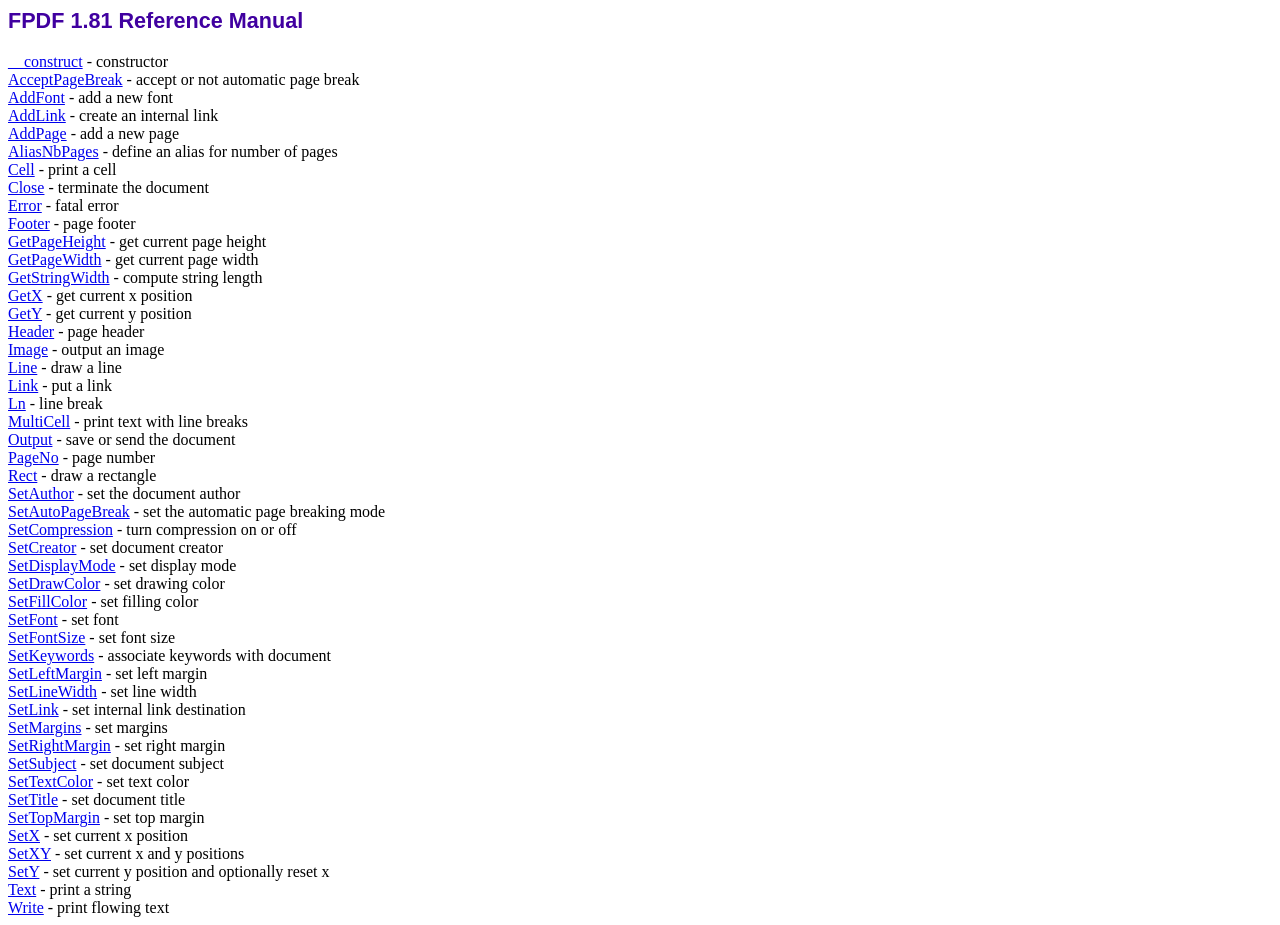
<file: myreceipt/fpdf/doc/index.htm>
<!DOCTYPE html PUBLIC "-//W3C//DTD HTML 4.01 Transitional//EN">
<html>
<head>
<meta http-equiv="Content-Type" content="text/html; charset=ISO-8859-1">
<title>FPDF 1.81 Reference Manual</title>
<link type="text/css" rel="stylesheet" href="../fpdf.css">
</head>
<body>
<h1>FPDF 1.81 Reference Manual</h1>
<a href="__construct.htm">__construct</a> - constructor<br>
<a href="acceptpagebreak.htm">AcceptPageBreak</a> - accept or not automatic page break<br>
<a href="addfont.htm">AddFont</a> - add a new font<br>
<a href="addlink.htm">AddLink</a> - create an internal link<br>
<a href="addpage.htm">AddPage</a> - add a new page<br>
<a href="aliasnbpages.htm">AliasNbPages</a> - define an alias for number of pages<br>
<a href="cell.htm">Cell</a> - print a cell<br>
<a href="close.htm">Close</a> - terminate the document<br>
<a href="error.htm">Error</a> - fatal error<br>
<a href="footer.htm">Footer</a> - page footer<br>
<a href="getpageheight.htm">GetPageHeight</a> - get current page height<br>
<a href="getpagewidth.htm">GetPageWidth</a> - get current page width<br>
<a href="getstringwidth.htm">GetStringWidth</a> - compute string length<br>
<a href="getx.htm">GetX</a> - get current x position<br>
<a href="gety.htm">GetY</a> - get current y position<br>
<a href="header.htm">Header</a> - page header<br>
<a href="image.htm">Image</a> - output an image<br>
<a href="line.htm">Line</a> - draw a line<br>
<a href="link.htm">Link</a> - put a link<br>
<a href="ln.htm">Ln</a> - line break<br>
<a href="multicell.htm">MultiCell</a> - print text with line breaks<br>
<a href="output.htm">Output</a> - save or send the document<br>
<a href="pageno.htm">PageNo</a> - page number<br>
<a href="rect.htm">Rect</a> - draw a rectangle<br>
<a href="setauthor.htm">SetAuthor</a> - set the document author<br>
<a href="setautopagebreak.htm">SetAutoPageBreak</a> - set the automatic page breaking mode<br>
<a href="setcompression.htm">SetCompression</a> - turn compression on or off<br>
<a href="setcreator.htm">SetCreator</a> - set document creator<br>
<a href="setdisplaymode.htm">SetDisplayMode</a> - set display mode<br>
<a href="setdrawcolor.htm">SetDrawColor</a> - set drawing color<br>
<a href="setfillcolor.htm">SetFillColor</a> - set filling color<br>
<a href="setfont.htm">SetFont</a> - set font<br>
<a href="setfontsize.htm">SetFontSize</a> - set font size<br>
<a href="setkeywords.htm">SetKeywords</a> - associate keywords with document<br>
<a href="setleftmargin.htm">SetLeftMargin</a> - set left margin<br>
<a href="setlinewidth.htm">SetLineWidth</a> - set line width<br>
<a href="setlink.htm">SetLink</a> - set internal link destination<br>
<a href="setmargins.htm">SetMargins</a> - set margins<br>
<a href="setrightmargin.htm">SetRightMargin</a> - set right margin<br>
<a href="setsubject.htm">SetSubject</a> - set document subject<br>
<a href="settextcolor.htm">SetTextColor</a> - set text color<br>
<a href="settitle.htm">SetTitle</a> - set document title<br>
<a href="settopmargin.htm">SetTopMargin</a> - set top margin<br>
<a href="setx.htm">SetX</a> - set current x position<br>
<a href="setxy.htm">SetXY</a> - set current x and y positions<br>
<a href="sety.htm">SetY</a> - set current y position and optionally reset x<br>
<a href="text.htm">Text</a> - print a string<br>
<a href="write.htm">Write</a> - print flowing text<br>
</body>
</html>
</file>
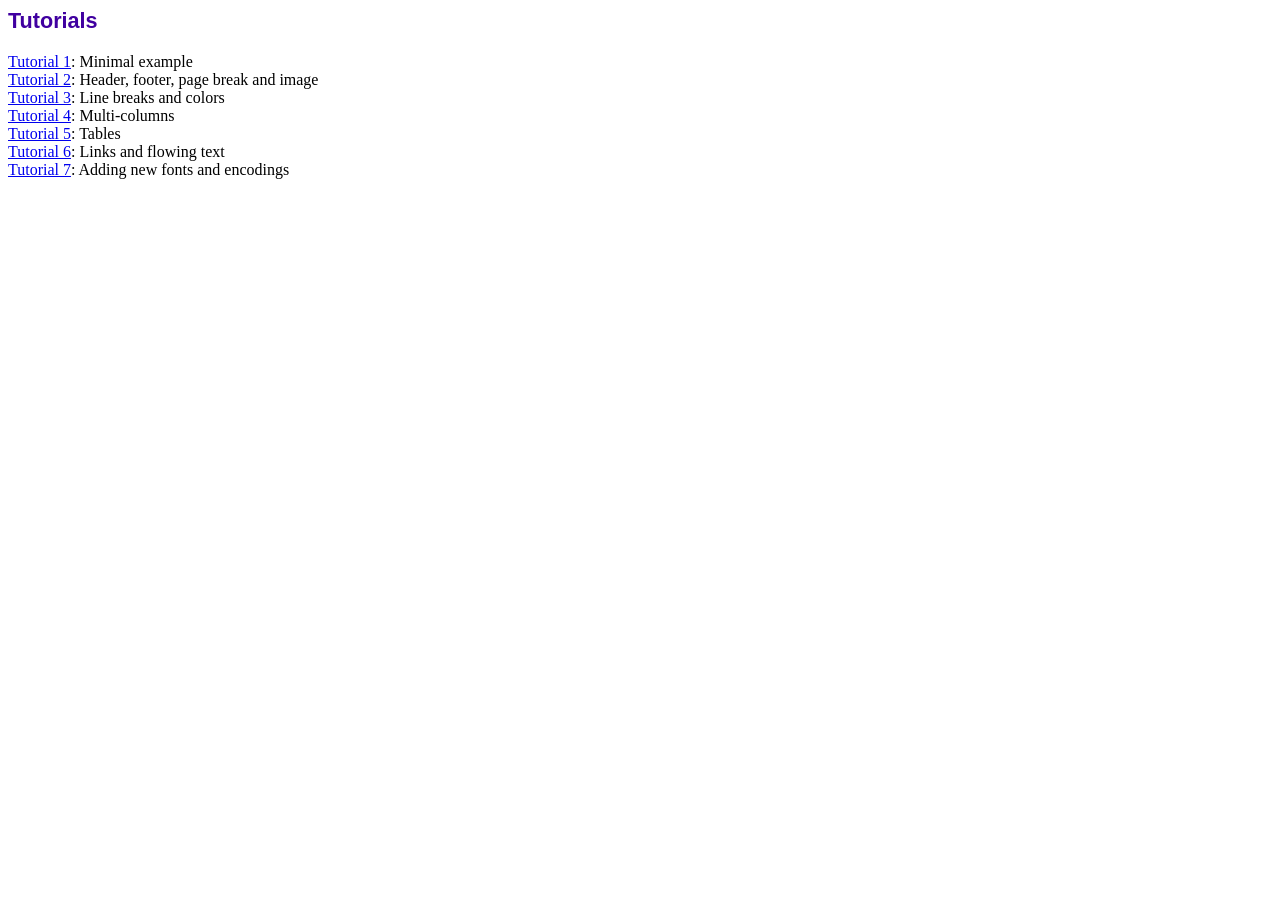
<file: myreceipt/fpdf/tutorial/index.htm>
<!DOCTYPE html PUBLIC "-//W3C//DTD HTML 4.01 Transitional//EN">
<html>
<head>
<meta http-equiv="Content-Type" content="text/html; charset=ISO-8859-1">
<title>Tutorials</title>
<link type="text/css" rel="stylesheet" href="../fpdf.css">
</head>
<body>
<h1>Tutorials</h1>
<ul style="list-style-type:none; margin-left:0; padding-left:0">
<li><a href="tuto1.htm">Tutorial 1</a>: Minimal example</li>
<li><a href="tuto2.htm">Tutorial 2</a>: Header, footer, page break and image</li>
<li><a href="tuto3.htm">Tutorial 3</a>: Line breaks and colors</li>
<li><a href="tuto4.htm">Tutorial 4</a>: Multi-columns</li>
<li><a href="tuto5.htm">Tutorial 5</a>: Tables</li>
<li><a href="tuto6.htm">Tutorial 6</a>: Links and flowing text</li>
<li><a href="tuto7.htm">Tutorial 7</a>: Adding new fonts and encodings</li>
</ul>
</body>
</html>
</file>
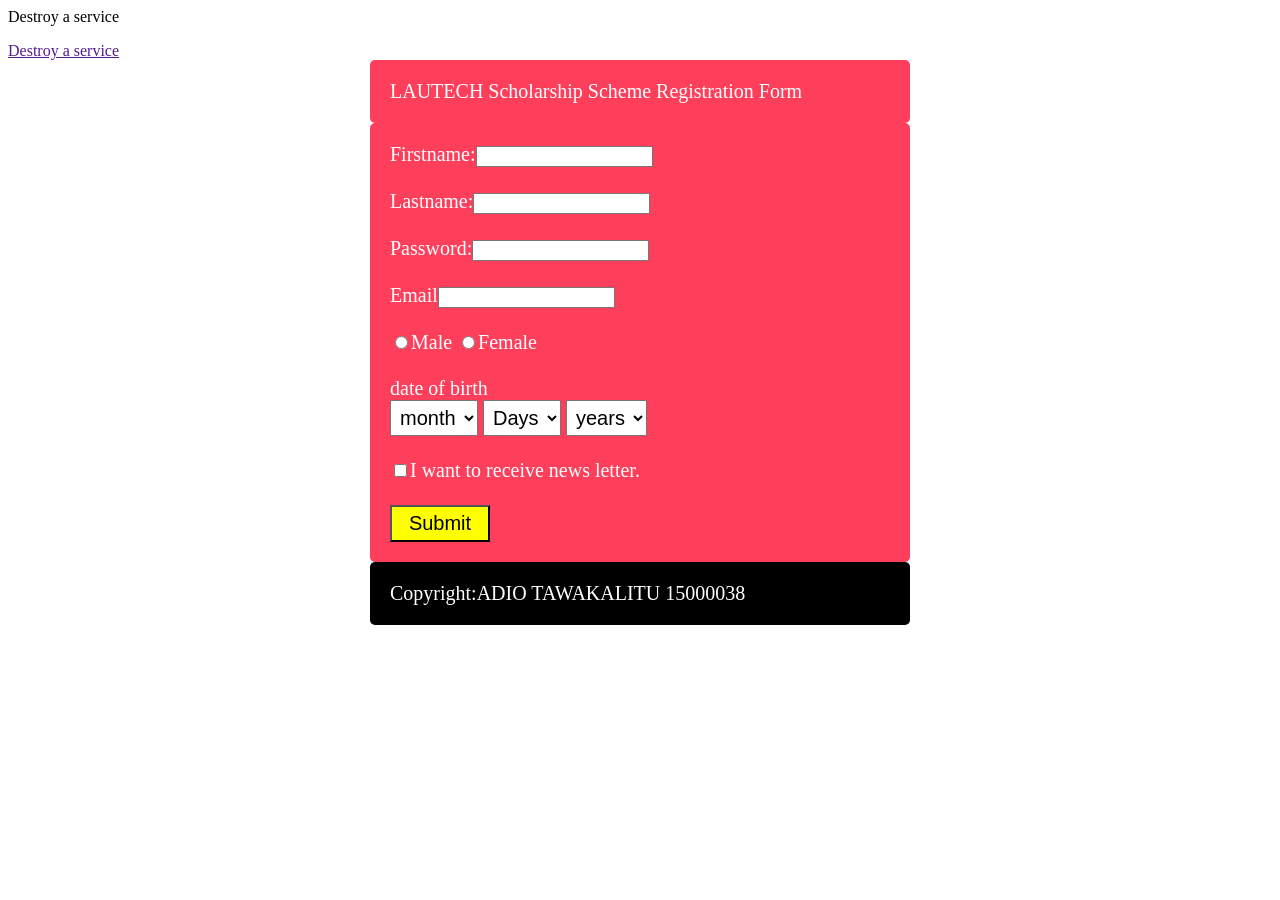
<file: phptests/form.html>
<div class="card">
    <div class="card-body">
      <p class="card-text">Destroy a service<i class="fa fa-chevron-right"></i></p>
       <div class="list-group">
 
              <a href="" class="list-group-item d-flex justify-content-between align-items-center list-group-item-action ">
             Destroy a service
              <span class="badge badge-primary badge-pill"><i class="fa fa-chevron-right"></i></span>
 
              </a>
              </div>
    </div>
  </div>
<!DOCTYPE html>
<html>
<head>
	<title>form</title>
	<style type="text/css">
	   #a{width: 500px;margin: auto;padding: 20px;background-color: #FE3F5B;font-size: 20px;font-family: verdana;color: white;border-radius: 5px}
		form{width: 500px;margin: auto;padding: 20px;background-color: #FE3F5B;font-size: 20px;font-family: verdana;color: white;border-radius: 5px}
		input[tpye=text]{
			width: 50px;padding: 5px;font-size: 18px;
		}
		input[type=submit]{
			padding:5px;
			font-size: 20px;
            background: yellow;
            width: 100px;

		}
		select{font-size: 20px;padding: 5px;}
		#b{width: 500px;margin: auto;padding: 20px;background-color: black;font-size: 20px;font-family: verdana;color: white;border-radius: 5px}
       
	</style>
</head>
<body>
   <div id="c">
   <nav id="a">LAUTECH Scholarship Scheme Registration Form</nav>
  <form action="process1.php" method="post">
     
  	 Firstname:<input type="name" name="fname" pattern="[A-Z a-z 0-9]{3,20}"><br><br>
  	 Lastname:<input type="name" name="Lname" pattern="[A-Z a-z 0-9]{3,20}"><br><br>
  	 Password:<input type="password" name="pwd" pattern="[(?=*\d) (?=*[a-z]) (?=*[A-Z]) {8}]"><br><br>
  	
  	Email<input type="email" name="email" pattern="[\w-]+(?:\.[\w-]+)*)@((?:[\w-]+\.)*\w[\w-]{0,66})\.([a-z]{2,6}(?:\.[a-z]{2})?)"><br><br>

  	 <input type="radio" name="sex" value="male">Male
   		<input type="radio" name="sex" value="female">Female<br><br>
  	 date of birth<br>
  	 <select name="month">
  	 <option value="month">month</option>
  	 <option value="jan">Jan</option>
  	 <option value="feb">feb</option>
  	 <option value="mar">mar</option>	
  	 </select>
    <select name="days">
    	<option value="days">Days</option>
    	<option value="1">1</option>
    	<option value="1">2</option>
    	<option value="1">3</option>
    	<option value="1">4</option>
    </select>
    <select name="years">
    	<option value="years">years</option>
    	<option value="2000">2000</option>
    	<option value="2001">2001</option>
    	<option value="2002">2002</option>
    	<option value="2003">2003</option>
    </select><br><br>
    <input type="checkbox" >I want to receive news letter.<br><br>
    <input type="submit" class="button2" >
   
  </form>
  <div id="b">Copyright:ADIO TAWAKALITU 15000038</div>
  </div>

</body>
<script type="text/javascript">
	//(?=*\d) (?=*[a-z]) (?=*[A-Z]) {8}"
</script>
</html>
</file>
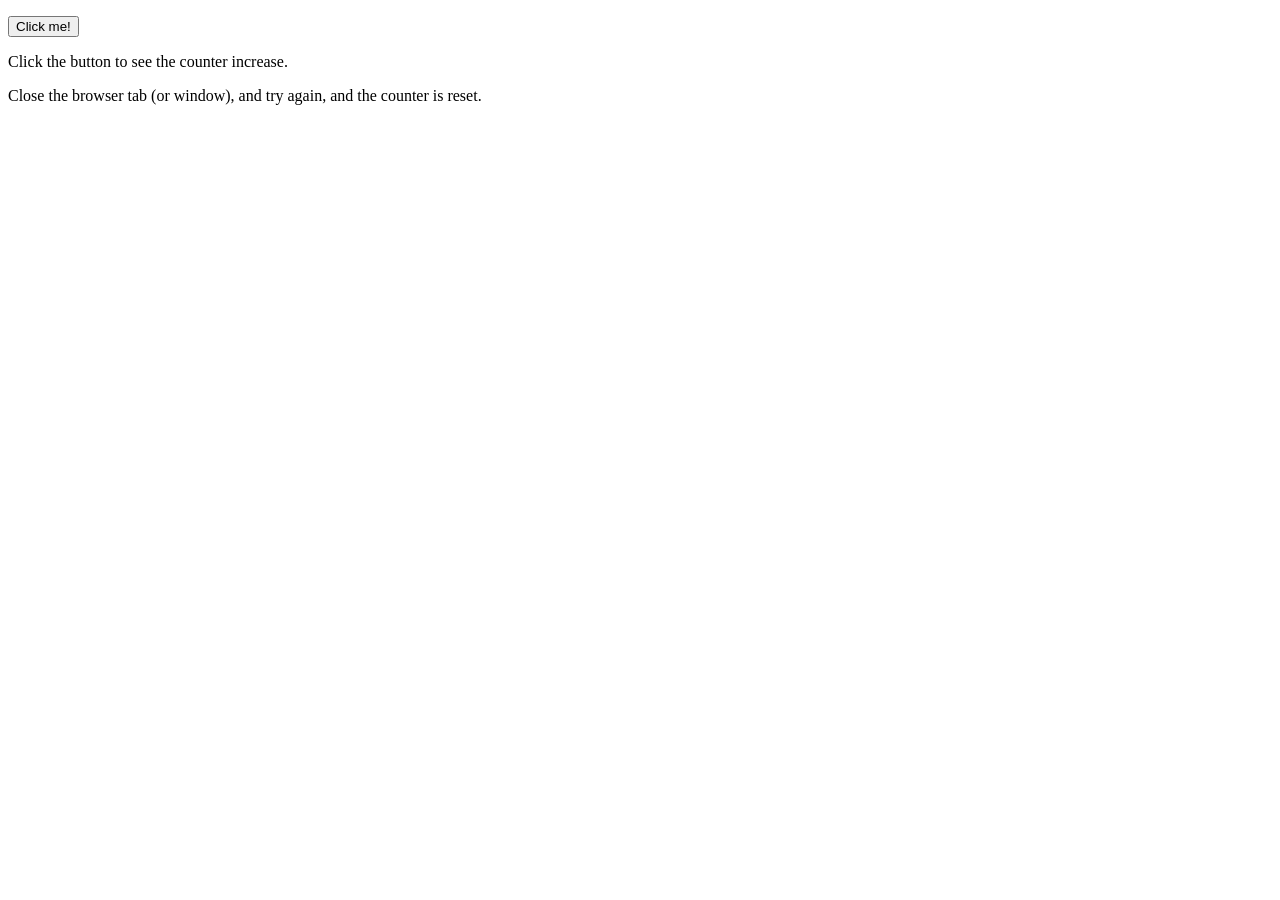
<file: phptests/localstorage.html>
<!DOCTYPE html>
<html>
<head>
	<title></title>
</head>
<body>
   <p><button onclick="clickCounter()" type="button">Click me!</button></p>
<div id="result"></div>
<p>Click the button to see the counter increase.</p>
<p>Close the browser tab (or window), and try again, and the counter is reset.</p>
<script>
function clickCounter() {
    if(typeof(Storage) !== "undefined") {
        if (sessionStorage.clickcount) {
            sessionStorage.clickcount = Number(sessionStorage.clickcount)+1;
        } else {
            sessionStorage.clickcount = 1;
        }
        document.getElementById("result").innerHTML = "You have clicked the button " + sessionStorage.clickcount + " time(s) in this session.";
    } else {
        document.getElementById("result").innerHTML = "Sorry, your browser does not support web storage...";
    }
}
</script>
</body>
</html>
</file>
<file: myreceipt/fpdf/fpdf.css>
body {font-family:"Times New Roman",serif}
h1 {font:bold 135% Arial,sans-serif; color:#4000A0; margin-bottom:0.9em}
h2 {font:bold 95% Arial,sans-serif; color:#900000; margin-top:1.5em; margin-bottom:1em}
dl.param dt {text-decoration:underline}
dl.param dd {margin-top:1em; margin-bottom:1em}
dl.param ul {margin-top:1em; margin-bottom:1em}
tt, code, kbd {font-family:"Courier New",Courier,monospace; font-size:82%}
div.source {margin-top:1.4em; margin-bottom:1.3em}
div.source pre {display:table; border:1px solid #24246A; width:100%; margin:0em; font-family:inherit; font-size:100%}
div.source code {display:block; border:1px solid #C5C5EC; background-color:#F0F5FF; padding:6px; color:#000000}
div.doc-source {margin-top:1.4em; margin-bottom:1.3em}
div.doc-source pre {display:table; width:100%; margin:0em; font-family:inherit; font-size:100%}
div.doc-source code {display:block; background-color:#E0E0E0; padding:4px}
.kw {color:#000080; font-weight:bold}
.str {color:#CC0000}
.cmt {color:#008000}
p.demo {text-align:center; margin-top:-0.9em}
a.demo {text-decoration:none; font-weight:bold; color:#0000CC}
a.demo:link {text-decoration:none; font-weight:bold; color:#0000CC}
a.demo:hover {text-decoration:none; font-weight:bold; color:#0000FF}
a.demo:active {text-decoration:none; font-weight:bold; color:#0000FF}
</file>
